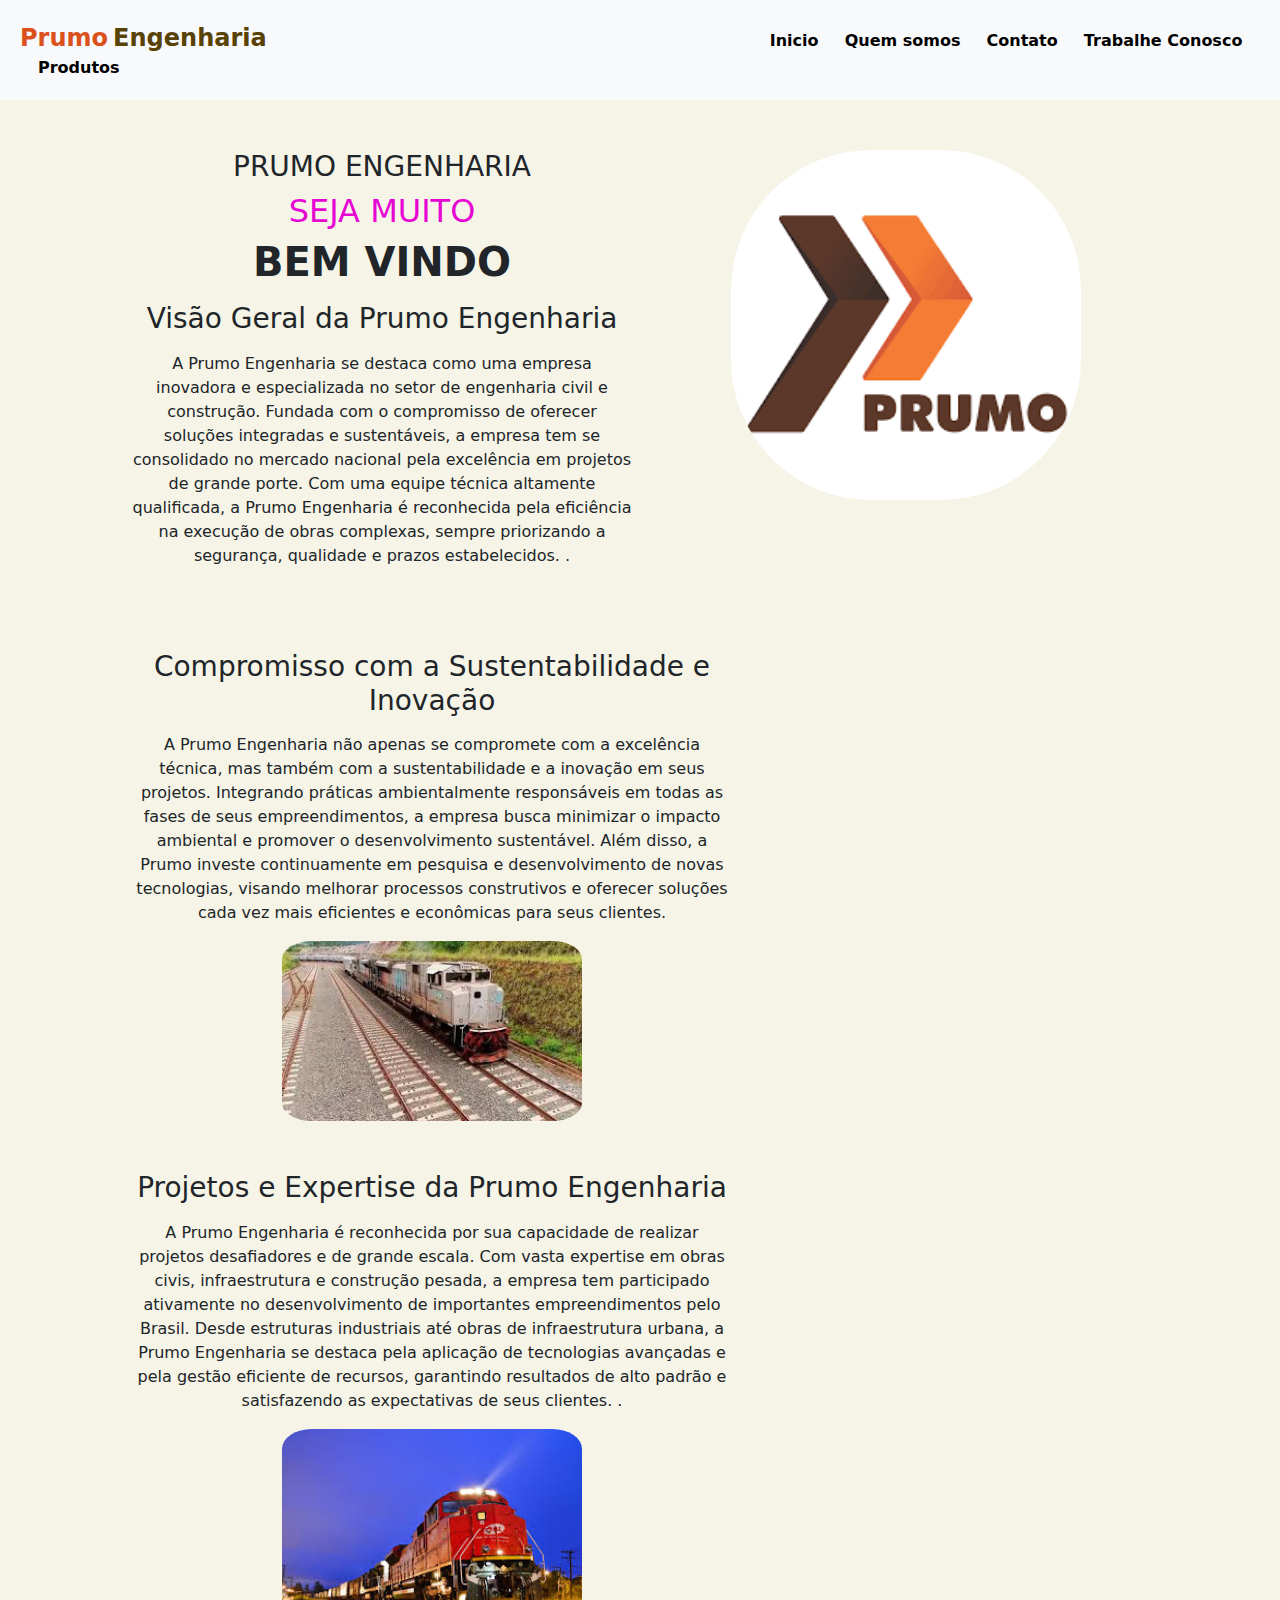
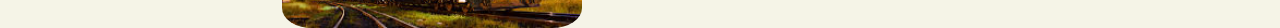
<file: index.html>
<html lang="Pt-Br">

<head>
    <meta charset="UTF-8">
    <meta name="viewport" content="width=device-width, initial-scale=1.0">
    <title>Aula de Front-End</title>

    <link href="https://cdn.jsdelivr.net/npm/bootstrap@5.3.3/dist/css/bootstrap.min.css" rel="stylesheet"
        integrity="sha384-QWTKZyjpPEjISv5WaRU9OFeRpok6YctnYmDr5pNlyT2bRjXh0JMhjY6hW+ALEwIH" crossorigin="anonymous">
    <script src="https://cdn.jsdelivr.net/npm/bootstrap@5.3.3/dist/js/bootstrap.bundle.min.js"
        integrity="sha384-YvpcrYf0tY3lHB60NNkmXc5s9fDVZLESaAA55NDzOxhy9GkcIdslK1eN7N6jIeHz"
        crossorigin="anonymous"></script>

    <link rel="stylesheet" href="style5.css">

</head>

<body>

    <header class="bg-light header">
        <section>
            <span class="span-1">Prumo</span>
            <span class="span-2">Engenharia</span>

            <section class="links">
                <a href="index.html">Inicio</a>
                <a href="quemsomos.html">Quem somos</a>
                <a href="">Contato</a>
                <a href="">Trabalhe Conosco</a>
                <a href="">Produtos</a>
            </section>
        </section>
    </header>

    <main>
        <! USANDO bootstrap>
            <div class="container text-center">
                <div class="row">

                    <div class="col">
                        <section class="secao-1">
                            <h3>PRUMO ENGENHARIA</h3>
                            <h2>SEJA MUITO</h2>
                            <h1>BEM VINDO</h1>
                            <p>
                            <H3>Visão Geral da Prumo Engenharia</H3>
                            </p>

                            <p> A Prumo Engenharia se destaca como uma empresa inovadora e especializada no setor de
                                engenharia civil e construção. Fundada com o compromisso de oferecer soluções integradas
                                e sustentáveis, a empresa tem se consolidado no mercado nacional pela excelência em
                                projetos de grande porte. Com uma equipe técnica altamente qualificada, a Prumo
                                Engenharia é reconhecida pela eficiência na execução de obras complexas, sempre
                                priorizando a segurança, qualidade e prazos estabelecidos.

                                .</p>
                            <!Explicar= digitar apenas a.btn.btn-info>
                              
                        </section>
                    </div>

                    <div class="col">
                        <section class="secao-2">
                            <div class="img">
                                <img src="download.png" alt="">
                            </div>
                        </section>
                    </div>

                    <div class="col">
                        <section class="secao-3">
                            <p>
                            <H3>Compromisso com a Sustentabilidade e Inovação</H3>
                            </p>

                            <p> A Prumo Engenharia não apenas se compromete com a excelência técnica, mas também com a
                                sustentabilidade e a inovação em seus projetos. Integrando práticas ambientalmente
                                responsáveis em todas as fases de seus empreendimentos, a empresa busca minimizar o
                                impacto ambiental e promover o desenvolvimento sustentável. Além disso, a Prumo investe
                                continuamente em pesquisa e desenvolvimento de novas tecnologias, visando melhorar
                                processos construtivos e oferecer soluções cada vez mais eficientes e econômicas para
                                seus clientes.


                            </p>
                            <img class="img-col" src="ferrovia.jpg" alt="">
                        </section>
                    </div>

                    <div class="col">
                        <section class="secao-4">
                            <p>
                                <h3>Projetos e Expertise da Prumo Engenharia</h3></p>

                                <p> A Prumo Engenharia é reconhecida por sua capacidade de realizar projetos desafiadores e
                                de grande escala. Com vasta expertise em obras civis, infraestrutura e construção
                                pesada, a empresa tem participado ativamente no desenvolvimento de importantes
                                empreendimentos pelo Brasil. Desde estruturas industriais até obras de infraestrutura
                                urbana, a Prumo Engenharia se destaca pela aplicação de tecnologias avançadas e pela
                                gestão eficiente de recursos, garantindo resultados de alto padrão e satisfazendo as
                                expectativas de seus clientes.

                                .</p>
                            <img class="img-col" src="ferrovia2.jpg" alt="">
                        </section>
                    </div>

                </div>
            </div>

    </main>

</body>

</html>
</file>
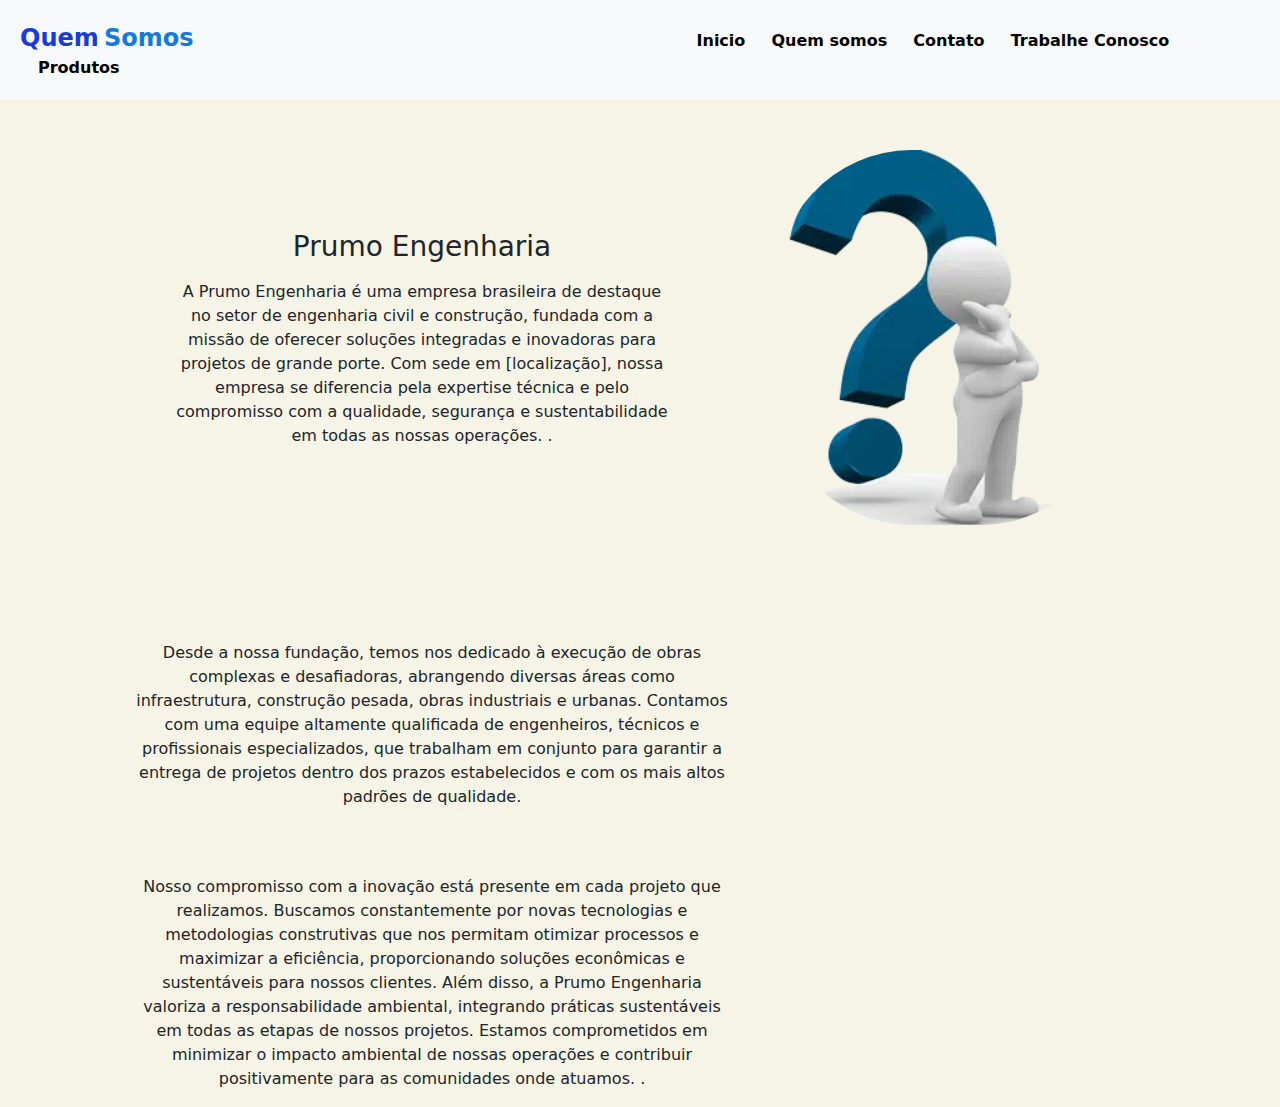
<file: quemsomos.html>
<html lang="Pt-Br">

<head>
    <meta charset="UTF-8">
    <meta name="viewport" content="width=device-width, initial-scale=1.0">
    <title>Aula de Front-End</title>

    <link href="https://cdn.jsdelivr.net/npm/bootstrap@5.3.3/dist/css/bootstrap.min.css" rel="stylesheet"
        integrity="sha384-QWTKZyjpPEjISv5WaRU9OFeRpok6YctnYmDr5pNlyT2bRjXh0JMhjY6hW+ALEwIH" crossorigin="anonymous">
    <script src="https://cdn.jsdelivr.net/npm/bootstrap@5.3.3/dist/js/bootstrap.bundle.min.js"
        integrity="sha384-YvpcrYf0tY3lHB60NNkmXc5s9fDVZLESaAA55NDzOxhy9GkcIdslK1eN7N6jIeHz"
        crossorigin="anonymous"></script>

    <link rel="stylesheet" href="style3.css">

</head>

<body>

    <header class="bg-light header">
        <section>
            <span class="span-1">Quem</span>
            <span class="span-2">Somos</span>

            <section class="links">
                <a href="index.html">Inicio</a>
                <a href="quemsomos.html">Quem somos</a>
                <a href="">Contato</a>
                <a href="">Trabalhe Conosco</a>
                <a href="">Produtos</a>
            </section>
        </section>
    </header>

    <main>
        <div class="container text-center">
            <div class="row">

                <div class="col">
                    <section class="secao-1">

                        <p>
                        <H3>Prumo Engenharia</H3>
                        </p>

                        <p>A Prumo Engenharia é uma empresa brasileira de destaque no setor de engenharia civil e
                            construção, fundada com a missão de oferecer soluções integradas e inovadoras para projetos
                            de grande porte. Com sede em [localização], nossa empresa se diferencia pela expertise
                            técnica e pelo compromisso com a qualidade, segurança e sustentabilidade em todas as nossas
                            operações.

                            .</p>
                        <!Explicar= digitar apenas a.btn.btn-info>

                    </section>
                </div>

                <div class="col">
                    <section class="secao-2">
                        <div class="img">
                            <img src="interrogação.webp" alt="">
                        </div>
                    </section>
                </div>

                <div class="col">
                    <section class="secao-3">
                        <p>

                        </p>

                        <p> Desde a nossa fundação, temos nos dedicado à execução de obras complexas e desafiadoras,
                            abrangendo diversas áreas como infraestrutura, construção pesada, obras industriais e
                            urbanas. Contamos com uma equipe altamente qualificada de engenheiros, técnicos e
                            profissionais especializados, que trabalham em conjunto para garantir a entrega de projetos
                            dentro dos prazos estabelecidos e com os mais altos padrões de qualidade.

                        </p>
                   
                    </section>
                </div>

                <div class="col">
                    <section class="secao-4">



                        <p> Nosso compromisso com a inovação está presente em cada projeto que realizamos. Buscamos
                            constantemente por novas tecnologias e metodologias construtivas que nos permitam otimizar
                            processos e maximizar a eficiência, proporcionando soluções econômicas e sustentáveis para
                            nossos clientes.

                            Além disso, a Prumo Engenharia valoriza a responsabilidade ambiental, integrando práticas
                            sustentáveis em todas as etapas de nossos projetos. Estamos comprometidos em minimizar o
                            impacto ambiental de nossas operações e contribuir positivamente para as comunidades onde
                            atuamos.

                            .</p>
                       
                    </section>
                </div>

            </div>
        </div>


    </main>

</body>

</html>
</file>
<file: style5.css>
body{
    background-color: rgb(245, 244, 231);
}

.header{
    padding: 20px;
}

.links{
    display: inline;
    margin-left: 480px;
}

.links a{
    margin-left: 15px;
    text-decoration: none;
    font-weight: bold;
    color: black;
    padding: 3px;
}

.links a:hover{
    color: #e605d3;
    border-top: 2px solid #e605d3;
    border-bottom: 2px solid #e605d3;
}

.link-a-1{
    background-color: #bb09ac;
    border: #e605d3 solid 2px;
    color: white;
    font-weight: bold;
}

.link-a-2{
    background-color: transparent;
    border: #e605d3 solid 2px;
    font-weight: bold;
}


.span-1, .span-2{
    font-weight: bold;
    font-size: x-large;
}

.span-1{
    color:#da511c ;
}

.span-2{
    color: #584206;
}

.secao-1{
    width: 500px;
    margin-left: 50px;
    margin-top: 50px;
}

.secao-2{
    width: 500px;
    margin-top:50px ;
    margin-bottom: 100px;
}

.secao-3{
    width: 600px;
    margin-left: 50px;
    margin-top: 50px;
}

.secao-4{
    width: 600px;
    margin-left: 50px;
    margin-top: 50px;
}

.secao-1 h1{
    font-weight: bold;
}

.secao-1 h2{
    font-weight: lighter;
    color: #e605d3;
}

img{
    width: 400px;
    margin: 0 auto;
}
.img img{
    width: 70%;
    border-radius: 40%;
}

.img-col{
    width: 50%;
    border-radius: 10%;
}
</file>
<file: style3.css>
body{
    background-color: rgb(245, 244, 231);
}

.header{
    padding: 20px;
}

.links{
    display: inline;
    margin-left: 480px;
}

.links a{
    margin-left: 15px;
    text-decoration: none;
    font-weight: bold;
    color: black;
    padding: 3px;
}

.links a:hover{
    color: #e605d3;
    border-top: 2px solid #e605d3;
    border-bottom: 2px solid #e605d3;
}

.link-a-1{
    background-color: #bb09ac;
    border: #e605d3 solid 2px;
    color: white;
    font-weight: bold;
}

.link-a-2{
    background-color: transparent;
    border: #e605d3 solid 2px;
    font-weight: bold;
}


.span-1, .span-2{
    font-weight: bold;
    font-size: x-large;
}

.span-1{
    color:#163be0 ;
}

.span-2{
    color: #107ce2;
}

.secao-1{
    width: 500px;
    margin-left: 90px;
    margin-top: 130px;
}

.secao-2{
    width: 500px;
    margin-top:50px ;
    margin-bottom: 100px;
}

.secao-3{
    width: 600px;
    margin-left: 50px;
    margin-top: 1px;
}

.secao-4{
    width: 600px;
    margin-left: 50px;
    margin-top: 50px;
}

.secao-1 h1{
    font-weight: bold;
}

.secao-1 h2{
    font-weight: lighter;
    color: #e605d3;
}

img{
    width: 400px;
    margin: 0 auto;
}
.img img{
    width: 70%;
    border-radius: 40%;
}

.img-col{
    width: 50%;
    border-radius: 10%;
}
</file>
